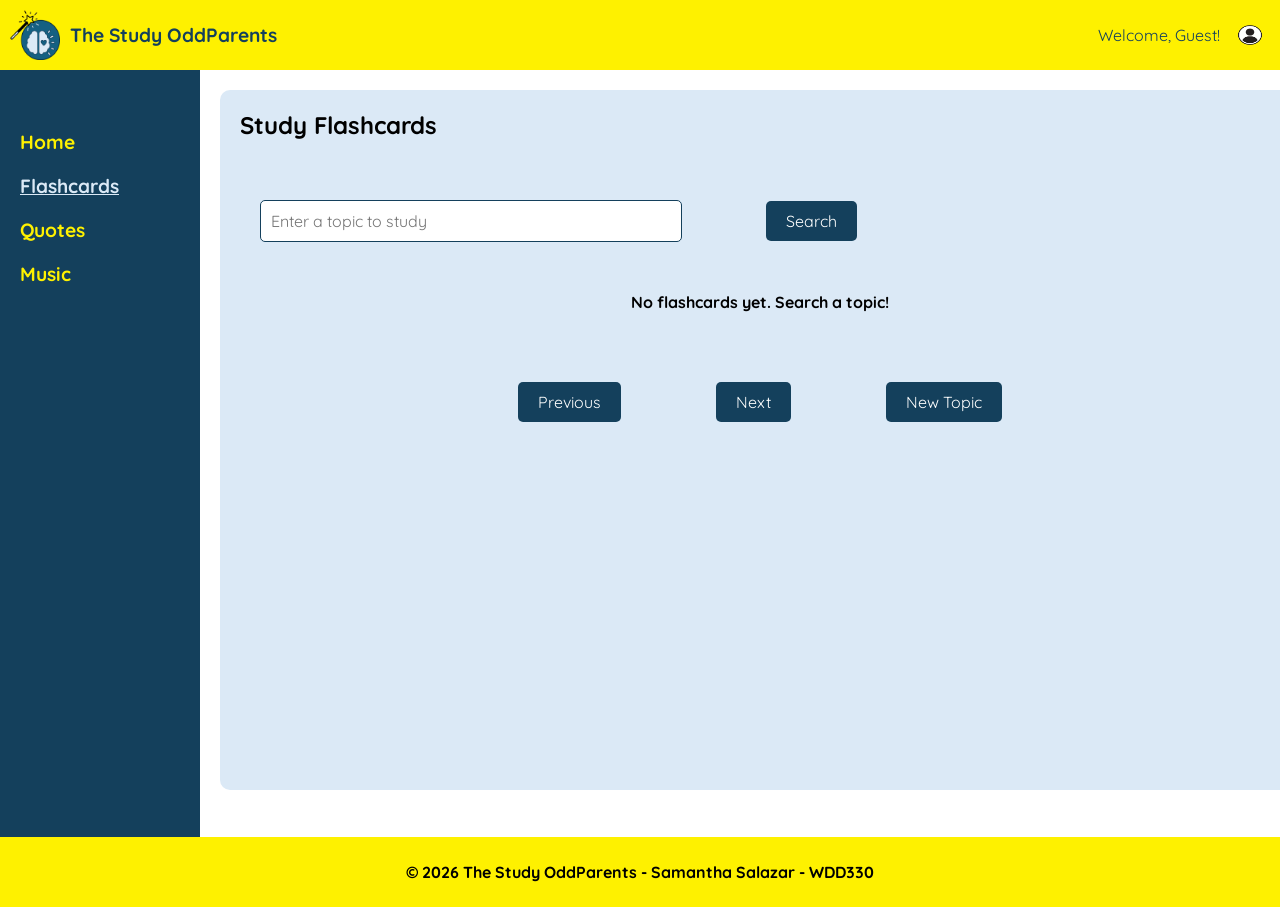
<file: flashcards.html>
<!DOCTYPE html>
<html lang="en">

<head>
  <meta charset="UTF-8">
  <meta name="viewport" content="width=device-width, initial-scale=1.0">
  <title>Flashcards - The Study OddParents</title>
  <meta name="description"
    content="The Study OddParents will guide into your study journey with flashcards, quotes, and music to keep you motivated.">
  <meta name="author" content="Samantha Salazar">
  <link rel="icon" href="images/favicon.ico">
  <meta property="og:title" content="The Study OddParents">
  <meta property="og:description"
    content="The Study OddParents will guide into your study journey with flashcards, quotes, and music to keep you motivated.">
  <meta property="og:url" content="http://sqsaay.github.io/studyoddparents">
  <meta property="og:locale" content="en_US">
  <meta property="og:image" content="https://sqsaay.github.io/studyoddparents/images/TSO_Logo.png">
  <meta property="og:type" content="website">
  <meta property="og:site_name" content="The Study OddParents">

  <!--CSS & Scripts-->
  <link rel="stylesheet" href="css/styles.css">

  <!--Google fonts  Titles-->
  <link rel="preconnect" href="https://fonts.googleapis.com">
  <link rel="preconnect" href="https://fonts.gstatic.com" crossorigin>
  <link
    href="https://fonts.googleapis.com/css2?family=Bitcount+Prop+Single:wght@100..900&family=Quicksand:wght@700&family=Roboto:ital,wght@0,100..900;1,100..900&display=swap"
    rel="stylesheet">
  <!--End Google fonts  -->
  <!--Google fonts  Body-->
  <link rel="preconnect" href="https://fonts.googleapis.com">
  <link rel="preconnect" href="https://fonts.gstatic.com" crossorigin>
  <link
    href="https://fonts.googleapis.com/css2?family=Quicksand:wght@300..700&family=Roboto:ital,wght@0,100..900;1,100..900&display=swap"
    rel="stylesheet">
  <!--End Google fonts  -->
</head>

<body>
  <!-- Shared layout will be injected here -->
  <div id="layout"></div>

  <main class="content">
    <h2>Study Flashcards</h2>

    <!-- Topic search -->
    <div class="search-box">
      <input type="text" id="topicInput" placeholder="Enter a topic to study">
      <button id="searchBtn">Search</button>
    </div>

    <!-- Flashcard display -->
    <div id="flashcardDisplay"></div>

    <!-- Navigation -->
    <div class="nav-buttons">
      <button id="prevBtn">Previous</button>
      <button id="nextBtn">Next</button>
      <button id="newTopicBtn">New Topic</button>
    </div>
  </main>

  <!-- Script -->
  <script type="module" src="js/flashcards.js"></script>
</body>

</html>
</file>
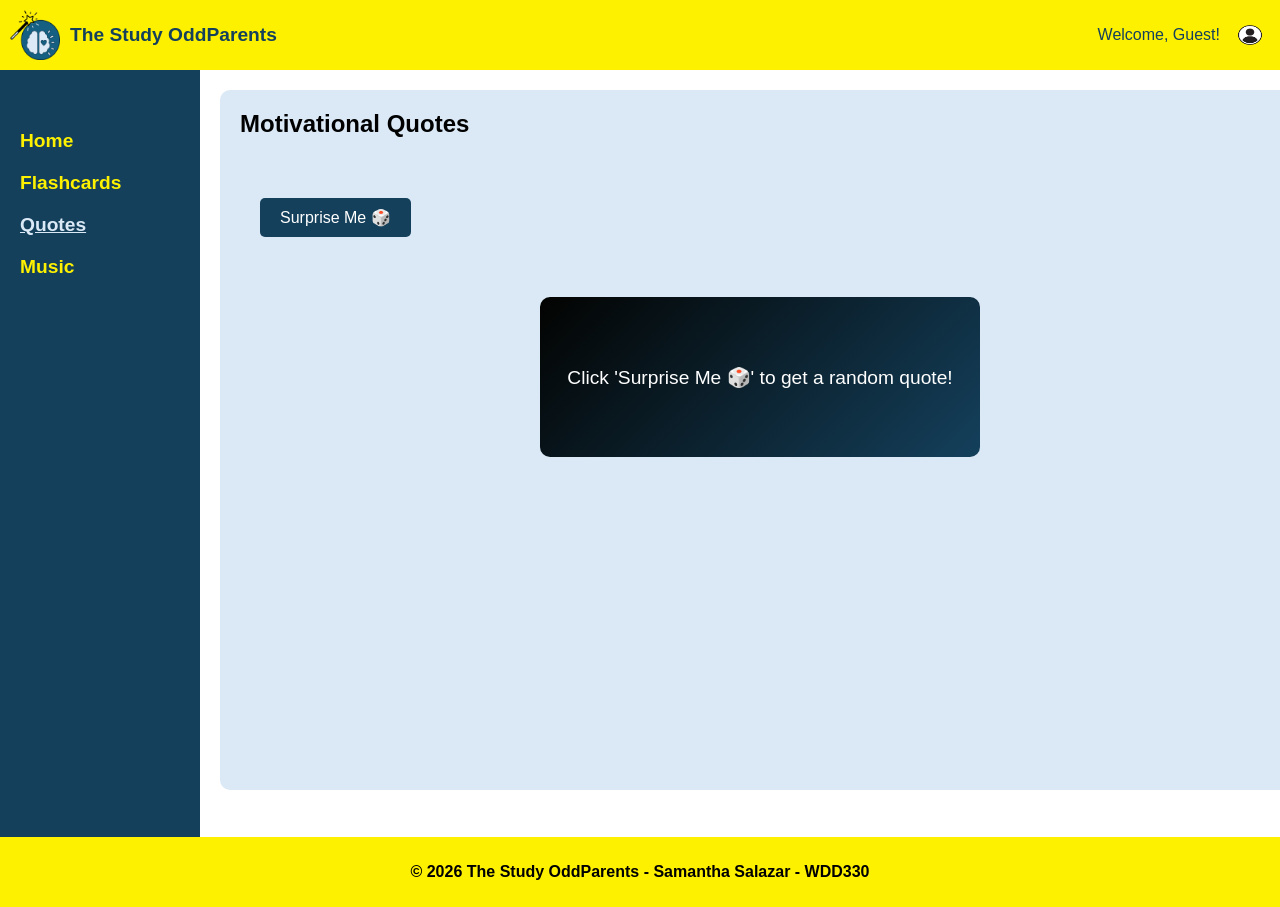
<file: quotes.html>
<!DOCTYPE html>
<html lang="en">
<head>
  <meta charset="UTF-8">
  <title>Study Oddparents - Quotes</title>
  <link rel="stylesheet" href="css/styles.css">
</head>
<body>
  <!-- Shared layout will be injected here -->
  <div id="layout"></div>

  <main class="content">
    <h2>Motivational Quotes</h2>

    <!-- Surprise Me button -->
    <div class="search-box">
      <button id="surpriseBtn">Surprise Me 🎲</button>
    </div>

    <!-- Quote display -->
    <div id="quoteDisplay" class="quote-card"></div>
  </main>

  <!-- Script -->
  <script type="module" src="js/quotes.js"></script>
</body>
</html>
</file>
<file: css/styles.css>
:root {
    --primary-color: #14405C;
    --secondary-color: #FEF100;
    --third-color: #DBE9F6;
    --fourth-color: #030301;
    --primary-accent-color: #FEF100;
    --secondary-accent-color: #14405C;
    --tertiary-accent-color: #030301;
    --quarternary-accent-color: #DBE9F6;
    --title-font: "Bitcount Prop Single", system-ui;
    --body-font: "Quicksand", sans-serif;
}

* {
    list-style: none;
    margin: 0;
    padding: 0;
    font-family: var(--body-font);
}

/*#region Hamburger button */
.hamburger {
    display: none;
    flex-direction: column;
    justify-content: space-around;
    width: 30px;
    height: 25px;
    cursor: pointer;
}

.hamburger div {
    width: 100%;
    height: 4px;
    background-color: var(--primary-color);
    transition: all 0.3s ease;
}

/*#endregion Hamburguer*/
/*#region Global transition theme */
body {
    display: flex;
    flex-direction: column;
    min-height: 100vh;
    /* ensures full height */
    opacity: 0;
    animation: pageFadeIn 1s ease forwards;
}

@keyframes pageFadeIn {
    from {
        opacity: 0;
        transform: translateY(10px);
    }

    to {
        opacity: 1;
        transform: translateY(0);
    }
}

.content {
    flex: 1;
    transition: background-color 0.5s ease, transform 0.5s ease;
}

.content:hover {
    transform: scale(1.01);
}

/*#endregion Global transition theme */
/*#region Header*/
header {
    display: flex;
    justify-content: space-between;
    align-items: center;
    background-color: var(--primary-accent-color);
    height: 70px;
}

.left-header {
    display: flex;
    align-items: center;
    gap: 10px;
    color: var(--primary-color);
    font-family: var(--title-font);
    background-color: var(--primary-accent-color);
    font-size: larger;
    padding: 10px;
    font-weight: bold;
}

.right-header {
    display: flex;
    align-items: center;
    gap: 10px;
    color: var(--primary-color);
    font-family: var(--body-font);
    background-color: var(--primary-accent-color);
    font-size: medium;
    padding: 10px;
}

/*#endregion Header*/

/*#region Sidebar*/
.sidebar {
    width: 200px;
    background-color: var(--primary-color);
    height: calc(86.3vh - 70px);
    display: flex;
    flex-direction: column;
    padding-top: 60px;
}

.nav ul {
    display: flex;
    color: var(--primary-accent-color);
    flex-direction: column;
    gap: 20px;
    padding-left: 20px;
}

.nav ul li a {
    color: var(--primary-accent-color);
    text-decoration: none;
    font-size: larger;
    font-weight: bold;
    transition: color 0.3s ease;
}

.nav ul li a:hover {
    color: var(--secondary-color);
}

.nav ul li a.active {
    color: var(--quarternary-accent-color);
    text-decoration: underline;
}

/*#endregion Sidebar*/

/*#region Dashboard*/
.stats-grid {
    display: grid;
    grid-template-columns: repeat(auto-fit, minmax(100px, 1fr));
    gap: 10px;
    margin: 20px;
}

.stat-card {
    background: #f0f8ff;
    border-radius: 12px;
    padding: 15px;
    text-align: center;
    box-shadow: 0 4px 8px rgba(0, 0, 0, 0.1);
    transition: transform 0.3s ease, box-shadow 0.3s ease;
}

.stat-card:hover {
    transform: translateY(-5px) scale(1.05);
    box-shadow: 0 6px 12px rgba(0, 0, 0, 0.2);
}

.icon {
    font-size: 2em;
}

.progress-bar {
    width: 100%;
    height: 8px;
    background: #ddd;
    border-radius: 5px;
    margin-top: 10px;
}

.progress-bar div {
    height: 100%;
    border-radius: 5px;
    background: linear-gradient(90deg, #4facfe, #00f2fe);
    width: 0%;
    transition: width 0.5s ease-in-out;
}

.motivation {
    margin-top: 30px;
    text-align: center;
    color: var(--fourth-color);
    padding: 15px;
    border-radius: 10px;
}

.motivation h3 {
    animation: fadeIn 2s ease-in-out;
}

@keyframes fadeIn {
    from {
        opacity: 0;
        transform: translateY(10px);
    }

    to {
        opacity: 1;
        transform: translateY(0);
    }
}

/*#endregion Dashboard*/

/*#region Main Content*/
h2 {
    padding: 20px;
}

.content {
    position: fixed;
    left: 200px;
    top: 70px;
    margin: 20px;
    display: flex;
    flex-direction: column;
    background-color: var(--third-color);
    width: calc(100% - 200px);
    height: calc(100vh - 200px);
    border-radius: 10px;
}

/*#endregion Main Content*/

/*#region Flashcards*/
.flashcard {
    width: 300px;
    height: 180px;
    perspective: 1000px;
    margin: 20px auto;
}

#flashcardDisplay p {
    text-align: center;
    font-weight: bold;
    padding: 10px;
}

.flashcard-inner {
    position: relative;
    width: 100%;
    height: 100%;
    transition: transform 0.6s ease-in-out;
    transform-style: preserve-3d;
}

.flashcard.flipped .flashcard-inner {
    transform: rotateY(180deg);
}

.front,
.back {
    position: absolute;
    width: 100%;
    height: 100%;
    backface-visibility: hidden;
    display: flex;
    align-items: center;
    justify-content: center;
    border-radius: 10px;
    padding: 10px;
    text-align: center;
    font-size: 1.1em;
    background: linear-gradient(135deg, purple, blue);
    color: white;
}

.back {
    transform: rotateY(180deg);
}

.nav-buttons {
    display: flex;
    justify-content: center;
    align-items: flex-end;
    gap: 15px;
    margin-top: 20px;
}

.nav-buttons button,
.search-box button {
    padding: 10px 20px;
    font-size: 1em;
    border: none;
    border-radius: 5px;
    background-color: var(--primary-color);
    color: white;
    cursor: pointer;
    margin: 40px;
    transition: background-color 0.3s ease, transform 0.2s ease;
}

.nav-buttons button:hover,
.search-box button:hover {
    background-color: var(--secondary-color);
    color: var(--fourth-color);
    transform: scale(1.1);
}

.search-box input {
    margin: 40px;
    padding: 10px;
    width: 400px;
    font-size: 1em;
    border: 1px solid var(--primary-color);
    border-radius: 5px;
}

/*#endregion Flashcards*/

/*#region Quotes*/
.quote-card {
    width: 400px;
    min-height: 120px;
    margin: 20px auto;
    padding: 20px;
    border-radius: 10px;
    background: linear-gradient(135deg, var(--tertiary-accent-color), var(--secondary-accent-color));
    color: white;
    font-size: 1.2em;
    text-align: center;
    display: flex;
    align-items: center;
    justify-content: center;
    transition: box-shadow 0.3s ease, transform 0.3s ease;
}

.quote-card:hover {
    box-shadow: 0 0 20px var(--secondary-color);
    transform: rotate(-1deg) scale(1.02);
}

/*#endregion Quotes*/

/*#region Music*/
.music-controls label {
    padding: 40px;
    font-weight: bold;
}

.music-controls select {
    background-color: var(--fourth-color);
    color: var(--third-color);
    border-radius: 20px;
    padding: 10px;
}

.music-controls {
    margin: 20px 0;
    display: flex;
    gap: 10px;
    align-items: center;
}

.music-card {
    width: 400px;
    min-height: 100px;
    margin: 20px auto;
    padding: 20px;
    border-radius: 10px;
    background: linear-gradient(135deg, var(--tertiary-accent-color), var(--secondary-accent-color));
    color: white;
    font-size: 1.1em;
    text-align: center;
    animation: pulse 3s infinite;
}

@keyframes pulse {
    0% {
        box-shadow: 0 0 5px var(--secondary-color);
    }

    50% {
        box-shadow: 0 0 20px var(--secondary-color);
    }

    100% {
        box-shadow: 0 0 5px var(--secondary-color);
    }
}

/*#endregion Music*/

/*#region Footer*/
footer {
    display: flex;
    justify-content: center;
    align-items: center;
    background-color: var(--primary-accent-color);
    font-weight: bolder;
    height: 70px;
    transition: background-color 0.5s ease, transform 0.3s ease;
}

footer:hover {
    background-color: var(--secondary-color);
    transform: scale(1.02);
}

/*#endregion Footer*/

/*#region Responsive Mobile View*/
@media (max-width: 700px) and (min-width: 320px) {
    .hamburger {
        display: flex;
        height: 50px;

    }

    header {
        min-width: 320px;
        font-size: 50%;
    }

    .stats-grid {
        display: flex;
        flex-direction: column;
    }

    .music-card {
        width: 80%;
    }

    .sidebar {
        position: fixed;
        left: -220px;
        top: 70px;
        height: calc(100vh - 70px);
        z-index: 1000;
        transition: left 0.3s ease;
        width: 200px;
    }

    .sidebar.active {
        left: 0;
    }

    .content {
        flex: 1;
        position: relative;
        left: 0;
        top: 70px;
        width: 80%;
        margin: 10px auto;
        height: auto;
        border-radius: 0;
        padding: 15px;
    }

    .search-box input,
    .search-box button {
        width: 80%;
    }

    .stat-card {
        width: 100%;
        margin: 0 auto;
        font-size: 0.9em;
    }


    .nav-buttons button {
        gap: 0px;
        margin: 0px;
    }

    .quote-card {
        width: 95%;
        font-size: 1em;
        padding: 15px;
    }

    .search-box button {
        width: 90%;
    }

    .music-controls {
        display: flex;
        flex-direction: column;
    }

    footer {
        position: absolute;
        min-width: 320px;
        width: 100%;
        bottom: 0;
        z-index: 1000;
        justify-content: center;
        align-items: center;
        background-color: var(--primary-accent-color);
        font-weight: bolder;
        height: 70px;
        transition: background-color 0.5s ease, transform 0.3s ease;
    }
}

/*#endregion Responsive Mobile View*/
</file>
